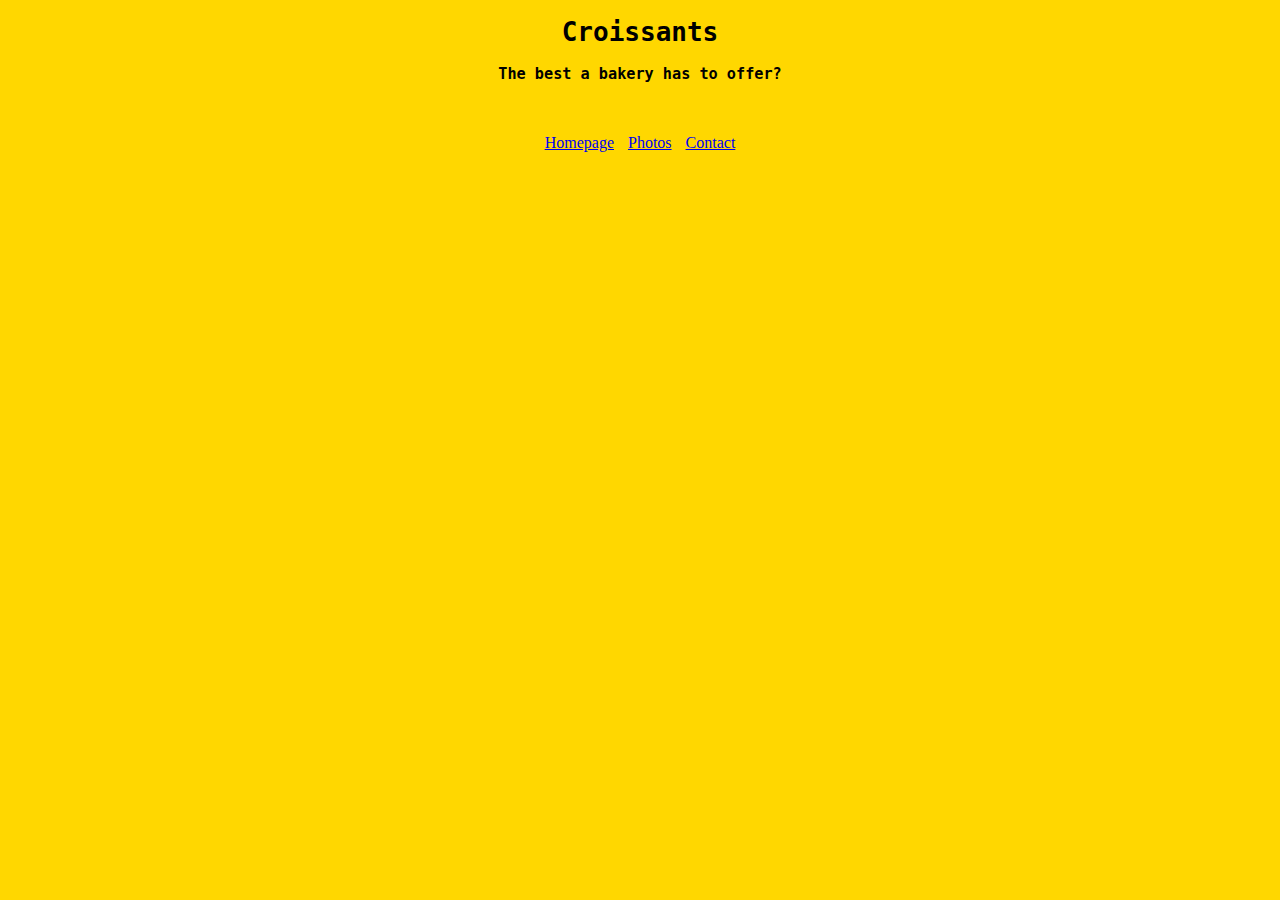
<file: index.html>
<!DOCTYPE html>
<html lang="en">
  <head>
    <meta charset="UTF-8" />
    <meta http-equiv="X-UA-Compatible" content="IE=edge" />
    <meta name="viewport" content="width=device-width, initial-scale=1.0" />
    <link rel="stylesheet" href="src/styles.css" />
    <title>Croissant</title>
  </head>
  <body>
    <h1>Croissants</h1>
    <h3>The best a bakery has to offer?</h3>
    <br />
    <br />
    <div class="navagational-links">
      <a href="index.html">Homepage</a>
      <a href="photo.html">Photos</a>
      <a href="contact.html">Contact</a>
    </div>
  </body>
</html>
</file>
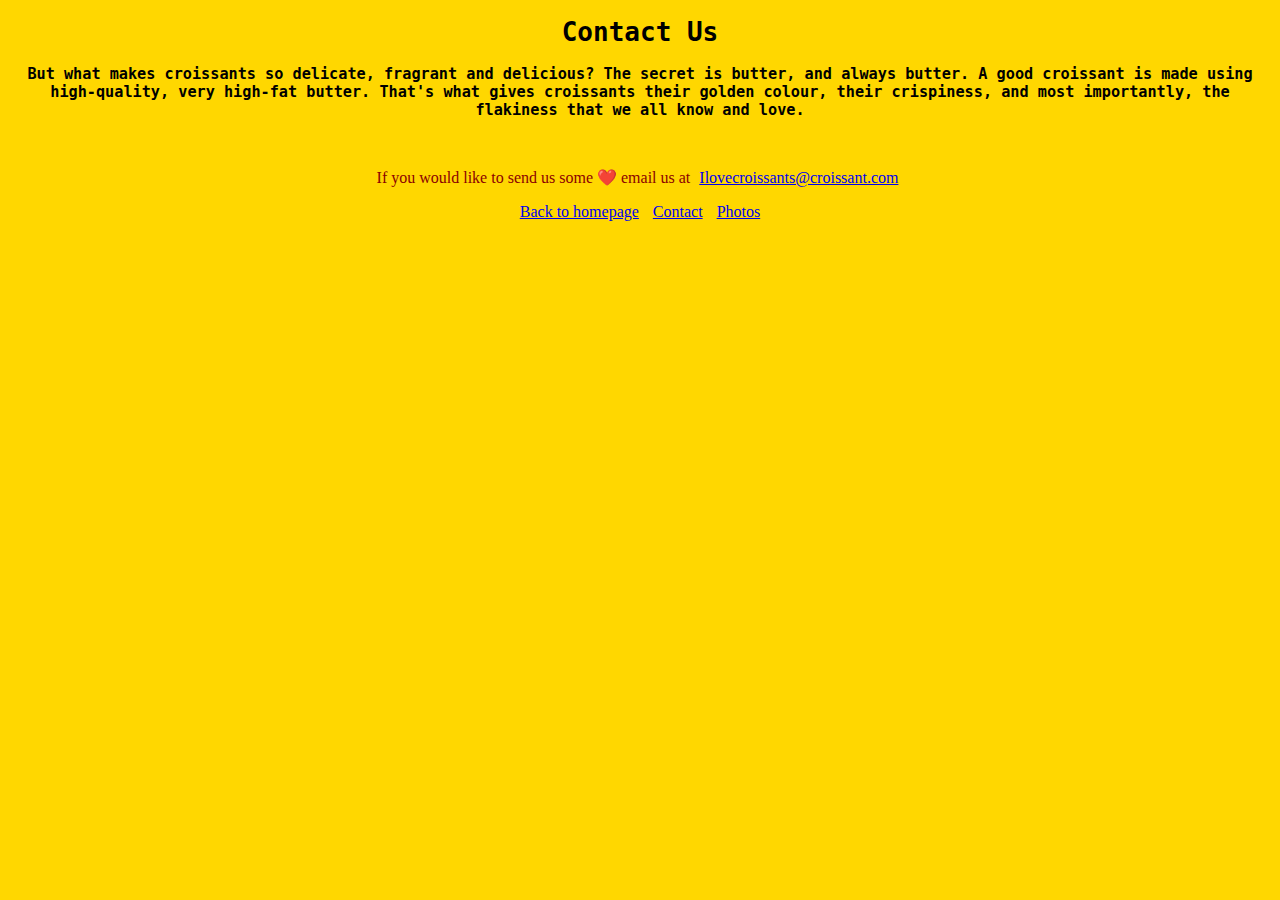
<file: contact.html>
<!DOCTYPE html>
<html lang="en">
  <head>
    <meta charset="UTF-8" />
    <meta http-equiv="X-UA-Compatible" content="IE=edge" />
    <meta name="viewport" content="width=device-width, initial-scale=1.0" />
    <link rel="stylesheet" href="src/styles.css" />
    <title>Croissant Contact</title>
  </head>
  <body>
    <h1>Contact Us</h1>
    <h3>
      But what makes croissants so delicate, fragrant and delicious? The secret
      is butter, and always butter. A good croissant is made using high-quality,
      very high-fat butter. That's what gives croissants their golden colour,
      their crispiness, and most importantly, the flakiness that we all know and
      love.
    </h3>
    <br />
    <div class="email-link">
      <p>
        If you would like to send us some ❤️ email us at
        <a href="mailto:Ilovecroissants@croissant.com"
          >Ilovecroissants@croissant.com</a
        >
      </p>
    </div>
    <div class="navagational-links">
      <a href="/index.html" class="homepage-link">Back to homepage</a>
      <a href="/contact.html">Contact</a>
      <a href="/photo.html">Photos</a>
    </div>
  </body>
</html>
</file>
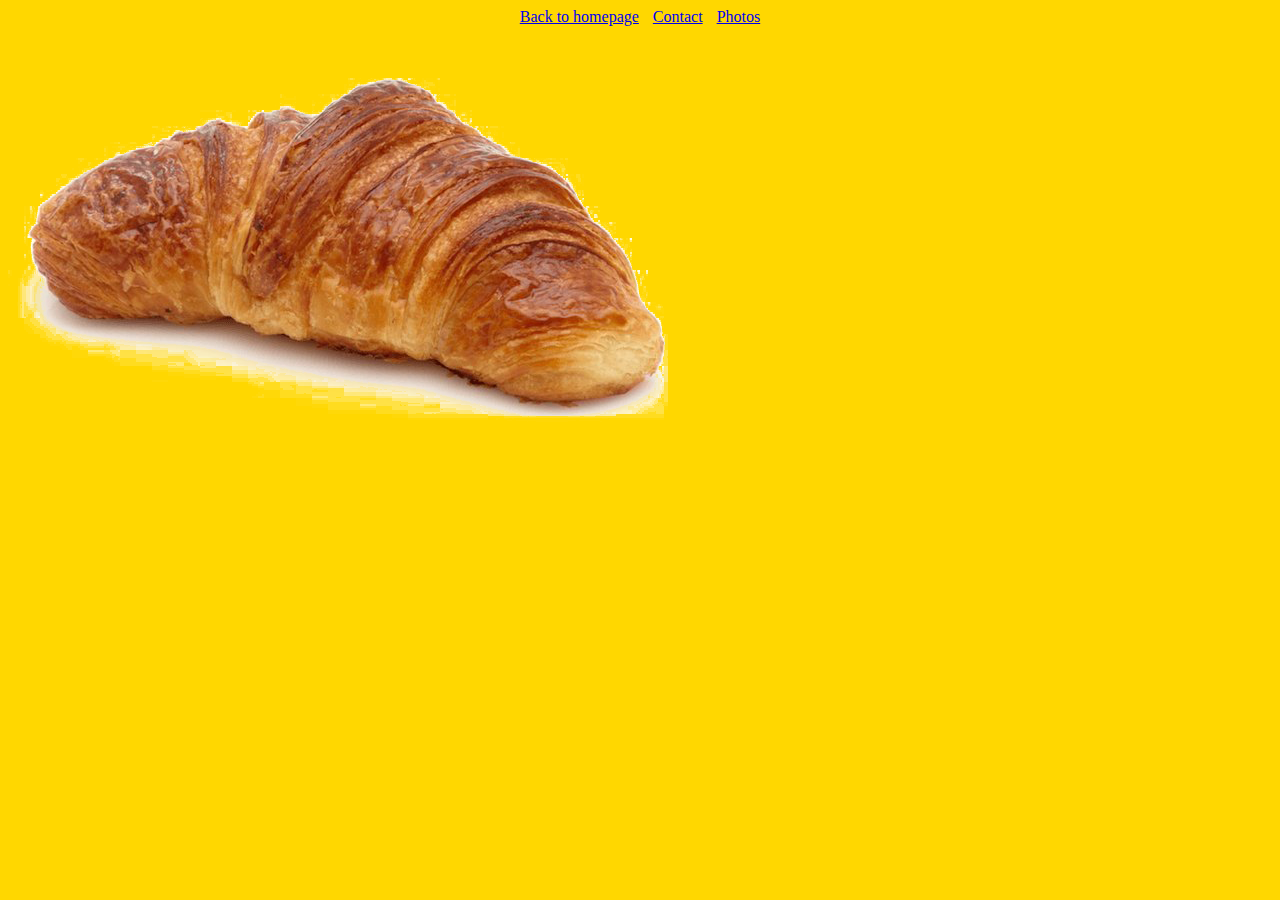
<file: photo.html>
<!DOCTYPE html>
<html lang="en">
  <head>
    <meta charset="UTF-8" />
    <meta http-equiv="X-UA-Compatible" content="IE=edge" />
    <meta name="viewport" content="width=>, initial-scale=1.0" />
    <link rel="stylesheet" href="src/styles.css" />
    <title>Croissant Photo</title>
  </head>
  <body>
    <div class="navagational-links">
      <a href="/index.html">Back to homepage</a>
      <a href="/contact.html">Contact</a>
      <a href="/photo.html">Photos</a>
    </div>
    <br />
    <br />
    <img src="img/fried-croissant-image-png-art-7.png" class="croissant-img" />
  </body>
</html>
</file>
<file: src/styles.css>
body {
    background-color: gold;
}

h1 {
    text-align: center;
    font-family: monospace;
}

h3 {
    text-align: center;
    font-family: monospace;
}

.navagational-links {
    text-align: center;
    font-family: georgia;
    color: darkgreen;
}


.croissant-img {
    display: block;
    justify-content: center;
}
a {
    padding: 5px;
}

.email-link {
    text-align: center;
    color: darkred;
}
</file>
